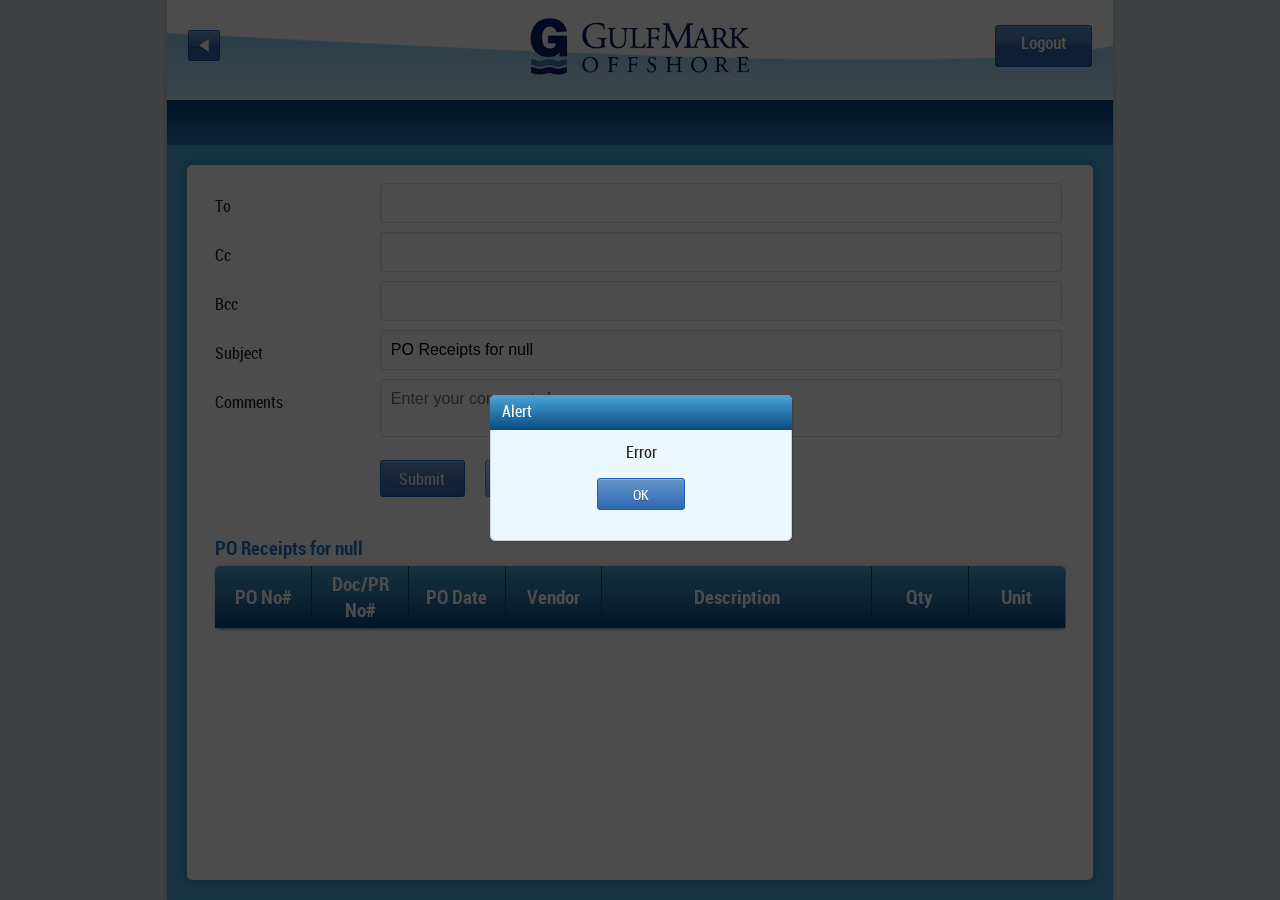
<file: target/GoodsReceipt-1.0/emailcompose.html>
<!DOCTYPE html>
<html lang="en">
    <head>
        <meta charset="UTF-8" />
      
		<meta http-equiv="Content-Type" content="text/html; charset=UTF-8">
	<!--	<meta http-equiv="X-UA-Compatible" content="IE=9,chrome=1"> -->
        <meta http-equiv="X-UA-Compatible" content="IE=9;chrome=1" />
        <meta name="apple-mobile-web-app-capable" content="yes">
        <meta name="apple-mobile-web-app-status-bar-style" content="black">
         <meta name="viewport" content="width=device-width,initial-scale=1,maximum-scale=1,user-scalable=no">
        <meta name="HandheldFriendly" content="true">
        
	
	<meta http-equiv="X-UA-Compatible" content="IE=edge;chrome=1" />
<!--[if lt IE 9]>
	<script src="//code.jquery.com/jquery-1.10.2.js"></script>
<![endif]-->
<!--[if gte IE 9]><!-->
	<script src="//code.jquery.com/jquery-2.0.3.js"></script>
<!--<![endif]-->


         <title>GR PO Confirmation</title>

    <!--        [if IE]
            <link href="stylesheets/ie.css" media="screen, projection" rel="stylesheet" type="text/css" />
        [endif]-->
       
            <link rel="shortcut icon" href="images/favicon.ico" />
        <link rel="icon" type="image/png" href="images/favicon.png" />
  
    <script type="text/javascript" charset="utf-8" src="js/frameworks/jquery-2.0.3.js"></script>
<script type="text/javascript" charset="utf-8" src="js/frameworks/datajs-1.1.1.js"></script>
<script type="text/javascript" charset="utf-8" src="js/frameworks/jquery-1.9.1.js"></script>
<script type="text/javascript" charset="utf-8" src="js/frameworks/jquery-ui-1.10.3.custom.js"></script>
<script type="text/javascript" charset="utf-8" src="js/frameworks/json2.js"></script>
<link href="stylesheets/jquery-ui-1.10.3.custom.css" rel="stylesheet" type="text/css" />
<script type="text/javascript" charset="utf-8" src="js/gulfmark/Controller.js?version=1.0.0.2"></script>
    </head>
   <body onbeforeunload="document.getElementById('section-loaderEmail').style.display = '';">
        <div class="section-loader"></div>
       <img src="images/section-loader.gif" id="section-loaderEmail"/>
        <div class="mainContainer">
            <div class="wrapperClass">
                <section class="wrapper">
                    <link href="stylesheets/invoice-home.css" media="screen, projection" rel="stylesheet" type="text/css" />
                    <link href="stylesheets/print.css" media="print" rel="stylesheet" type="text/css" />
                    <link href="stylesheets/screenC.css" media="screen, projection" rel="stylesheet" type="text/css" />
                    <link href="stylesheets/fonts.css" media="screen, projection" rel="stylesheet" type="text/css" />
                    <link href="stylesheets/invoice-details.css" media="screen, projection" rel="stylesheet" type="text/css" />
                    <link href="stylesheets/model.css" media="screen, projection" rel="stylesheet" type="text/css" />
                    <link href="stylesheets/print.css" media="print" rel="stylesheet" type="text/css" />
                    <link href="stylesheets/invoice-details.css" media="screen, projection" rel="stylesheet" type="text/css" />
                    <header class="main-header clearfix">
                      <a id="back" onclick="location.href='GRPOConfirm.html'" class="back-btn">Back</a>
                       <h1 class="logo"><a href="https://nwdev.gulfmark.com:8080/ContainerApplication-1.0/index.html#appstore">Gulf Mark Offshore</a></h1>
                    <a id="logOutpoconfirm" href='javascript:createAlertMessage("Logout","Are you sure you want to Logout?","logOutpoconfirm","confirm","e")' class="logut-btn">Logout</a>
                     </header>
                    <div id="e-companyInfo" class="info-bar">
                    </div><!-- .info-bar -->
                    <section class="content-area">
                        <div class="content-container clearfix" style="overflow: auto">
                            <div class="scrollable-area" style="height: initial;">
                                <ul class="compose-form clearfix">
                                    <li>
                                        <label for="">To</label>
                                        <div class="form-element"><input id="to" type="email" /></div>
                                    </li>
                                    <li>
                                        <label for="">Cc</label>
                                        <div class="form-element"><input id="cc" type="email" /></div>
                                    </li>
                                    <li>
                                        <label for="">Bcc</label>
                                        <div class="form-element"><input id="bcc" type="email" /></div>
                                    </li>
                                    <li>
                                        <label for="">Subject</label>
                                        <div class="form-element"><input id="subject" type="text"/>
                                        </div>
                                        
                                    </li>
                                    <li>
                                        <label for="">Comments</label>
                                        <div class="form-element"><textarea id="mailComments" name="Name" rows="2" cols="40" placeholder="Enter your comments here" ></textarea></div>
                                    </li>
                                    <li> 
                                  <!--      <div class="form-element attachemnt-checkbox">
                                            <input type="checkbox" tabindex="3" id="attachment"  class="regular-checkbox" />
                                            <label id="attachLabel" for="attachment">
                                                <a id="e-attachment" href="#"></a>
                                            </label>
                                        </div> -->
                                    </li>
                                    <li> 
                                        <div class="form-element">
                                            <input id="send1" type="submit"  onclick="sendemail()" class="submit-btn" value="Submit" />
                                            <input id="cancel" type="submit" onclick="cancelemail()"class="cancel-btn" value="Cancel" />
                                        </div>
                                    </li>
                                </ul>

                                <h3 id="e-tableHeader" class="table-header"></h3>
                          <!--      <table class="invoice-table">
                                    <tr>
                                        <th>PO No#</th>
                                        <td class="seperator">:</td>
                                        <td id="e-PoNo"></td>
                                    </tr>
                                    <tr>
                                        <th>Doc/PR No#</th>
                                        <td class="seperator">:</td>
                                        <td id="e-DocNo"></td>
                                    </tr>
                                    <tr>
                                        <th>PO Date</th>
                                        <td class="seperator">:</td>
                                        <td id="e-Date"></td>
                                    </tr>
                                    <tr>
                                        <th>Vendor</th>
                                        <td class="seperator">:</td>
                                        <td id="e-vendor"></td>
                                    </tr>
                                    <tr>
                                        <th>Description</th>
                                        <td class="seperator">:</td>
                                        <td id="e-Description"></td>
                                    </tr>
                                    <tr>
                                        <th>QTY</th>
                                        <td class="seperator">:</td>
                                        <td id="e-QTY"></td>
                                    </tr>
                                    <tr>
                                        <th>Unit</th>
                                        <td class="seperator">:</td>
                                        <td id="e-Unit"></td>
                                    </tr>
                                </table> -->
                                <h3 class="table-title" id="heading3">PO Conformation(s)</h3>
                               <table class="main-grid-view">
                                    <thead class="main-grid-view th">
                                        <tr>
                                              <th id="cPonumber">PO No#</th>
                                            <th id="cdocprnumber">Doc/PR No#</th>
                                            <th id="cpodate">PO Date</th>
                                            <th id="cvendor">Vendor</th>
                                            <th id="cdescription"style="width:30%">Description</th>
                                            <th id="cQty">Qty</th>
                                            <th id="cUnit">Unit</th>
                                        </tr>
                                    </thead>
                                    <tbody id="tblPOConfirm">
                                    </tbody>
                                </table>
                                <div class="section-loader"></div>
                                <img src="images/section-loader.gif" style="display: none;"/>
                            </div>
                        </div>
                    </section><!-- .content-area -->
                    <div class="model-screen">
                        <div class="model-container">
                            <header><span id="header">Logout</span></header>
                            <div class="model-body clearfix">
                                <h5 id="alertMessage">Are you sure you want to logout?</h5>
                                <input id="ok" type="submit" class="submit-btn" value="OK" />
                                <input id="cancelAlert" type="submit" class="cancel-btn" value="Cancel" />
                            </div>
                        </div>
                    </div><!-- .model-screen -->
                </section><!-- .wraapper -->       
                <!-- <div class="page-overlay"><span>Please <a href="#">Login</a> to view</span></div> -->
            </div></div>
    </body>
      <script>
       var vslname1 = localStorage.getItem("ddvesseldesc");
       $('#heading3').html("PO Receipts for "+vslname1);
       $('#subject').val( "PO Receipts for "+vslname1);
        </script>
</html>
</file>
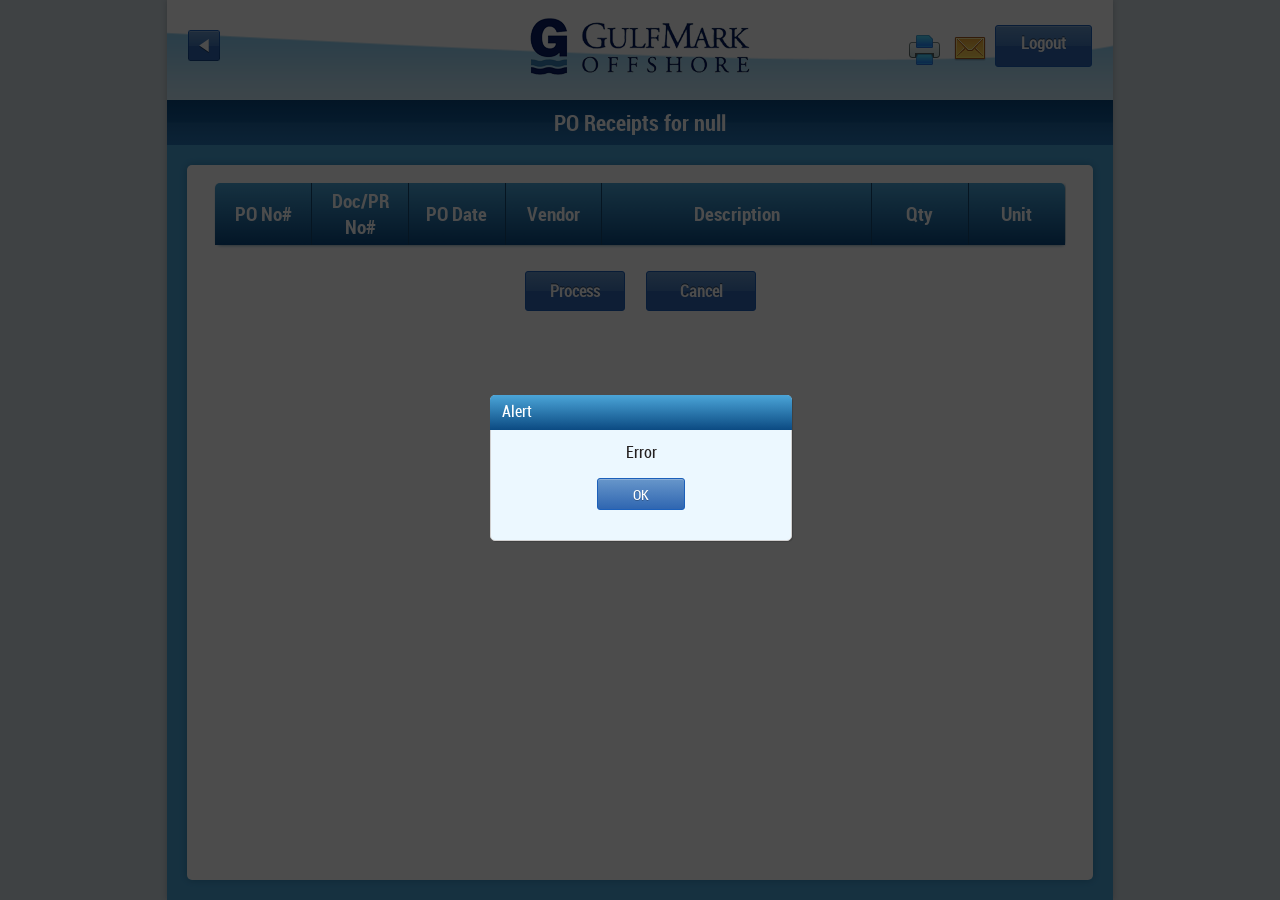
<file: target/GoodsReceipt-1.0/GRPOConfirm.html>
<!--  this is the second screen in the application that shows the process button-->
<!DOCTYPE html>
<html lang="en">
    <head>
        <meta charset="UTF-8" />
	<meta http-equiv="Content-Type" content="text/html; charset=UTF-8">
        <meta http-equiv="X-UA-Compatible" content="IE=edge;chrome=1" />
        <meta name="apple-mobile-web-app-capable" content="yes">
        <meta name="apple-mobile-web-app-status-bar-style" content="black">
	<meta http-equiv="X-UA-Compatible" content="IE=9;chrome=1" />
        <meta name="viewport" content="width=device-width,initial-scale=1,maximum-scale=1,user-scalable=no">
        <meta name="HandheldFriendly" content="true">
<!--[if lt IE 9]>
	<script src="//code.jquery.com/jquery-1.10.2.js"></script>
<![endif]-->
<!--[if gte IE 9]><!-->
	<script src="//code.jquery.com/jquery-2.0.3.js"></script>
<!--<![endif]-->
           <title>GR PO Confirmation</title>
<!--        [if IE]
            <link href="stylesheets/ie.css" media="screen, projection" rel="stylesheet" type="text/css" />
        [endif]-->
                 <link rel="shortcut icon" href="images/favicon.ico" />
        <link rel="icon" type="image/png" href="images/favicon.png" />
  
        <script type="text/javascript" charset="utf-8" src="js/frameworks/jquery-2.0.3.js"></script>
        <script type="text/javascript" charset="utf-8" src="js/frameworks/datajs-1.1.1.js"></script>
        <script type="text/javascript" charset="utf-8" src="js/frameworks/jquery-1.9.1.js"></script>
        <script type="text/javascript" charset="utf-8" src="js/frameworks/jquery-ui-1.10.3.custom.js"></script>
        <link href="stylesheets/jquery-ui-1.10.3.custom.css" rel="stylesheet" type="text/css" />
        <script type="text/javascript" charset="utf-8" src="js/gulfmark/Controller.js?version=1.0.0.2"></script>
        <script type="text/javascript" charset="utf-8" src="js/frameworks/json2.js"></script>
        
      
    </head>


    <body onbeforeunload="document.getElementById('section-loaderconf').style.display = '';">
        <div class="section-loader"></div>
       <img src="images/section-loader.gif" id="section-loaderconf"/>
       
            <div class="mainContainer">
            <div class="wrapperClass">
                <section id="detailsWrapper" class="wrapper">
                    <link href="stylesheets/invoice-details.css" media="screen, projection" rel="stylesheet" type="text/css" />
                    <link href="stylesheets/invoice-home.css" media="screen, projection" rel="stylesheet" type="text/css" />
                    <link href="stylesheets/print.css" media="print" rel="stylesheet" type="text/css" />
                    <link href="stylesheets/screenC.css" media="screen, projection" rel="stylesheet" type="text/css" />
                    <link href="stylesheets/fonts.css" media="screen, projection" rel="stylesheet" type="text/css" />
                    <link href="stylesheets/ie.css" media="screen, projection" rel="stylesheet" type="text/css" />
                    <link href="stylesheets/invoice-details.css" media="screen, projection" rel="stylesheet" type="text/css" />
                    <link href="stylesheets/model.css" media="screen, projection" rel="stylesheet" type="text/css" />
                    <link href="stylesheets/print.css" media="print" rel="stylesheet" type="text/css" />
                    <header class="main-header clearfix">
                        <a id="back" onclick="location.href='GROpenPO.html'" class="back-btn">Back</a>
                        <h1 class="logo">Gulf Mark Offshore</h1>
                        <div id="print-share" class="print-share">
                             <div class="btns-container">
                                <a id="print" href="javascript:poconfirmprint()"  class="print-btn">Print</a>
                                        <!--     <a id="mail" href="#email" class="mail-btn">Mail</a> --> 
                                 <a id="mail" onclick="location.href='emailcompose.html'" class="mail-btn" style="cursor:pointer">Mail</a>
                            </div>
                        </div>
                      <a id="logOutpoconfirm" href='javascript:createAlertMessage("Logout","Are you sure you want to Logout?","logOutpoconfirm","confirm","e")' class="logut-btn">Logout</a>
                    </header>
                    <div id="heading2" class="info-bar" style="text-align: center;"></div><!-- .info-bar -->
                    <section class="content-area">
                        <div id="printHead" class="printHead"></div>
                             <div class="content-container clearfix" style="overflow: auto">
                            <div class="scrollable-area" id="maindivconf" style="height: initial;">
                                <div class="invoice-container clearfix">
                                </div>
                                <table class="main-grid-view" style="width:100%">
                                    <thead>
                                        <tr>
                                             <th id="cPonumber">PO No#</th>
                                            <th id="cdocprnumber">Doc/PR No#</th>
                                            <th id="cpodate">PO Date</th>
                                            <th id="cvendor">Vendor</th>
                                            <th id="cdescription"style="width:30%">Description</th>
                                            <th id="cQty">Qty</th>
                                            <th id="cUnit">Unit</th>
                                        </tr>
                                    </thead>
                                    <tbody id="tblPOConfirm">
                                    </tbody>
                                </table>
                                <div class="poconfirmbuttondiv" style="text-align:center;padding-top: 1%;">
                                    <div id="preloader"><img src="images/section-loader.gif"/></div>
                                    <button id="btnprocess" class="btnreceived" onclick="getTokenandProcessPO()" style="cursor:pointer;margin-right: 2%;background-color: #2f66b1;color: #fff;border: solid 1px #1c60ba;border-radius: 3px;font-size: 1.025em;font-weight: bold;background-image: -webkit-linear-gradient(bottom, #2f66b1 50%,#4378ba 50%,#6796ca);text-shadow: 0 -1px rgba(0,0,0,0.5);text-align: center;">Process</button>
                                    <button id="btncancel" class="btnreset" onclick="poconfirmcancel()" style="cursor:pointer;background-color: #2f66b1;color: #fff;border: solid 1px #1c60ba;border-radius: 3px;font-size: 1.025em;font-weight: bold;background-image: -webkit-linear-gradient(bottom, #2f66b1 50%,#4378ba 50%,#6796ca);text-shadow: 0 -1px rgba(0,0,0,0.5);text-align: center;">Cancel</button>
                                </div>
                                <div style="clear: both; display: block;"></div>
                           </div>
                          </div>
                       
                    </section><!-- .content-area -->
                    <div class="model-screen">
                        <div class="model-container">
                            <header><span id="header">Logout</span></header>
                            <div class="model-body clearfix">
                                <h5 id="alertMessage">Are you sure you want to logout?</h5>
                                <input id="ok" type="submit" class="submit-btn" value="OK" />
                                <input id="cancelAlert" type="submit" class="cancel-btn" value="Cancel" />
                            </div>
                        </div>
                    </div><!-- .model-screen -->
                </section><!-- .wraapper -->
                <!--<div class="page-overlay"><span>Please <a href="#">Login</a> to view</span></div>-->
            </div></div>
    </body>
      <script>
       var vslname1 = localStorage.getItem("ddvesseldesc");
       $('#heading2').html("PO Receipts for "+vslname1);
        </script>
</html>
</file>
<file: target/GoodsReceipt-1.0/stylesheets/ie.css>
.view-button {
	background-image: url('[data-uri]');
	background-size: 100%;
	background-image: -webkit-gradient(linear, 50% 100%, 50% 0%, color-stop(0%, #013552), color-stop(100%, #236aa7));
	background-image: -webkit-linear-gradient(bottom, #013552, #236aa7);
	background-image: -moz-linear-gradient(bottom, #013552, #236aa7);
	background-image: -o-linear-gradient(bottom, #013552, #236aa7);
	background-image: linear-gradient(bottom, #013552, #236aa7);
	background-image: -ms-linear-gradient(bottom, #013552, #236aa7)
}
.info-bar {
	background-image: url('[data-uri]');
	background-size: 100%;
	background-image: -webkit-gradient(linear, 50% 100%, 50% 0%, color-stop(0%, #2775b5), color-stop(49%, #20649e), color-stop(51%, #145a95), color-stop(100%, #09477d));
	background-image: -webkit-linear-gradient(bottom, #2775b5, #20649e 49%, #145a95 51%, #09477d);
	background-image: -moz-linear-gradient(bottom, #2775b5, #20649e 49%, #145a95 51%, #09477d);
	background-image: -o-linear-gradient(bottom, #2775b5, #20649e 49%, #145a95 51%, #09477d);
	background-image: linear-gradient(bottom, #2775b5, #20649e 49%, #145a95 51%, #09477d);
	background-image: -ms-linear-gradient(bottom, #2775b5, #20649e 49%, #145a95 51%, #09477d)
}
.main-grid-view th {
	background-image: url('[data-uri]');
	background-size: 100% !important;
	background-image: -webkit-gradient(linear, 50% 100%, 50% 0%, color-stop(0%, #0b4a82), color-stop(100%, #4ba5d8));
	background-image: -webkit-linear-gradient(bottom, #0b4a82, #4ba5d8);
	background-image: -moz-linear-gradient(bottom, #0b4a82, #4ba5d8);
	background-image: -o-linear-gradient(bottom, #0b4a82, #4ba5d8);
	background-image: linear-gradient(bottom, #0b4a82, #4ba5d8);
	background-image: -ms-linear-gradient(bottom, #0b4a82, #4ba5d8);
        
}
.approve-btn {
	background-image: url('[data-uri]');
	background-size: 100%;
	background-image: -webkit-gradient(linear, 50% 100%, 50% 0%, color-stop(0%, rgba(0,0,0,0.28)), color-stop(100%, rgba(255,255,255,0)));
	background-image: -webkit-linear-gradient(bottom, rgba(0,0,0,0.28), rgba(255,255,255,0));
	background-image: -moz-linear-gradient(bottom, rgba(0,0,0,0.28), rgba(255,255,255,0));
	background-image: -o-linear-gradient(bottom, rgba(0,0,0,0.28), rgba(255,255,255,0));
	background-image: linear-gradient(bottom, rgba(0,0,0,0.28), rgba(255,255,255,0));
	background-image: -ms-linear-gradient(bottom, rgba(0,0,0,0.28), rgba(255,255,255,0))
}
.reject-btn {
	background-image: url('[data-uri]');
	background-size: 100%;
	background-image: -webkit-gradient(linear, 50% 100%, 50% 0%, color-stop(0%, rgba(0,0,0,0.28)), color-stop(100%, rgba(255,255,255,0)));
	background-image: -webkit-linear-gradient(bottom, rgba(0,0,0,0.28), rgba(255,255,255,0));
	background-image: -moz-linear-gradient(bottom, rgba(0,0,0,0.28), rgba(255,255,255,0));
	background-image: -o-linear-gradient(bottom, rgba(0,0,0,0.28), rgba(255,255,255,0));
	background-image: linear-gradient(bottom, rgba(0,0,0,0.28), rgba(255,255,255,0));
	background-image: -ms-linear-gradient(bottom, rgba(0,0,0,0.28), rgba(255,255,255,0))
}
.tab-view a {
	background-image: url('[data-uri]');
	background-size: 100%;
	background-image: -webkit-gradient(linear, 50% 100%, 50% 0%, color-stop(0%, #79b8dc), color-stop(100%, #bbe6fe));
	background-image: -webkit-linear-gradient(bottom, #79b8dc, #bbe6fe);
	background-image: -moz-linear-gradient(bottom, #79b8dc, #bbe6fe);
	background-image: -o-linear-gradient(bottom, #79b8dc, #bbe6fe);
	background-image: linear-gradient(bottom, #79b8dc, #bbe6fe);
	background-image: -ms-linear-gradient(bottom, #79b8dc, #bbe6fe)
}
.tab-view .active a {
	background-image: url('[data-uri]');
	background-size: 100%;
	background-image: -webkit-gradient(linear, 50% 100%, 50% 0%, color-stop(0%, #0d508a), color-stop(100%, #256eac));
	background-image: -webkit-linear-gradient(bottom, #0d508a, #256eac);
	background-image: -moz-linear-gradient(bottom, #0d508a, #256eac);
	background-image: -o-linear-gradient(bottom, #0d508a, #256eac);
	background-image: linear-gradient(bottom, #0d508a, #256eac);
	background-image: -ms-linear-gradient(bottom, #0d508a, #256eac)
}
.login-btn {
	background-image: url('[data-uri]');
	background-size: 100%;
	background-image: -webkit-gradient(linear, 50% 100%, 50% 0%, color-stop(50%, #2f66b1), color-stop(50%, #4378ba), color-stop(100%, #6796ca));
	background-image: -webkit-linear-gradient(bottom, #2f66b1 50%, #4378ba 50%, #6796ca);
	background-image: -moz-linear-gradient(bottom, #2f66b1 50%, #4378ba 50%, #6796ca);
	background-image: -o-linear-gradient(bottom, #2f66b1 50%, #4378ba 50%, #6796ca);
	background-image: linear-gradient(bottom, #2f66b1 50%, #4378ba 50%, #6796ca);
	background-image: -ms-linear-gradient(bottom, #2f66b1 50%, #4378ba 50%, #6796ca)
}
.appstore-btn, .logut-btn, .btnreceived, .btnreset {
	background-image: url('[data-uri]');
	background-size: 100%;
	background-image: -webkit-gradient(linear, 50% 100%, 50% 0%, color-stop(50%, #2f66b1), color-stop(50%, #4378ba), color-stop(100%, #6796ca));
	background-image: -webkit-linear-gradient(bottom, #2f66b1 50%, #4378ba 50%, #6796ca);
	background-image: -moz-linear-gradient(bottom, #2f66b1 50%, #4378ba 50%, #6796ca);
	background-image: -o-linear-gradient(bottom, #2f66b1 50%, #4378ba 50%, #6796ca);
	background-image: linear-gradient(bottom, #2f66b1 50%, #4378ba 50%, #6796ca);
	background-image: -ms-linear-gradient(bottom, #2f66b1 50%, #4378ba 50%, #6796ca);
        font-family: "robotocondensed", Arial, Helvetica;
}
.model-container header {
	background-color: #0b4a82;
	background-image: url('[data-uri]');
	background-size: 100%;
	background-image: -webkit-gradient(linear, 50% 100%, 50% 0%, color-stop(0%, #0b4a82), color-stop(100%, #4ba5d8));
	background-image: -webkit-linear-gradient(bottom, #0b4a82, #4ba5d8);
	background-image: -moz-linear-gradient(bottom, #0b4a82, #4ba5d8);
	background-image: -o-linear-gradient(bottom, #0b4a82, #4ba5d8);
	background-image: linear-gradient(bottom, #0b4a82, #4ba5d8);
	background-image: -ms-linear-gradient(bottom, #0b4a82, #4ba5d8) !important
}
ul.tab-view {
	width: 85.51724137931035%;
	height: 58px
}
ul.tab-view li {
	height: 58px
}
ul.tab-view a {
	padding: 16px 0
}

select::-ms-expand {
    display: none;
}
</file>
<file: target/GoodsReceipt-1.0/stylesheets/invoice-home.css>
.tab-view{margin:12px auto 30px;visibility:visible !important}.tab-view li{text-align:center;width:33.33%;float:left}.tab-view li:first-child a{border-left:1px solid #6797b9;-webkit-border-radius:4px 0 0 4px;-moz-border-radius:4px 0 0 4px;-ms-border-radius:4px 0 0 4px;-o-border-radius:4px 0 0 4px;border-radius:4px 0 0 4px}.tab-view li:last-child a{-webkit-border-radius:0 4px 4px 0;-moz-border-radius:0 4px 4px 0;-ms-border-radius:0 4px 4px 0;-o-border-radius:0 4px 4px 0;border-radius:0 4px 4px 0}.tab-view li.active a{background-color:#0d508a;background-image:-webkit-gradient(linear, 50% 100%, 50% 0%, color-stop(0%, #0d508a), color-stop(100%, #256eac));background-image:-webkit-linear-gradient(bottom, #0d508a,#256eac);background-image:-moz-linear-gradient(bottom, #0d508a,#256eac);background-image:-o-linear-gradient(bottom, #0d508a,#256eac);background-image:linear-gradient(bottom, #0d508a,#256eac);background-image:-ms-linear-gradient(bottom, #0d508a, #256eac);border:solid 1px #0a3d7b;color:#fff;text-shadow:1px 1px rgba(0,0,0,0.53)}.tab-view a{height:24px;display:block;color:#235480;font:1.125em "robotobold_condensed",Arial,Helvetica;text-decoration:none;background-color:#79b8dc;background-image:-webkit-gradient(linear, 50% 100%, 50% 0%, color-stop(0%, #79b8dc), color-stop(100%, #bbe6fe));background-image:-webkit-linear-gradient(bottom, #79b8dc,#bbe6fe);background-image:-moz-linear-gradient(bottom, #79b8dc,#bbe6fe);background-image:-o-linear-gradient(bottom, #79b8dc,#bbe6fe);background-image:linear-gradient(bottom, #79b8dc,#bbe6fe);background-image:-ms-linear-gradient(bottom, #79b8dc, #bbe6fe);-webkit-box-shadow:inset 0 0 0 1px rgba(255,255,255,0.22);-moz-box-shadow:inset 0 0 0 1px rgba(255,255,255,0.22);box-shadow:inset 0 0 0 1px rgba(255,255,255,0.22);border-style:solid;border-color:#6797b9;border-width:1px 1px 1px 0;text-shadow:1px 1px rgba(255,255,255,0.53)}.icon-arrow-down{width:11px;height:8px;background:url(../images/arrow.png) no-repeat 0 0;float:right;margin-top:7px;cursor:pointer}.icon-arrow-down.active{background-position:0 -8px}.icon-arrow-down.active-down{background-position:0 -16px}.page-overlay{background:#d2dde3;position:fixed;left:0;top:0;right:0;bottom:0}.page-overlay a{color:#4ba5d8}.page-overlay span{position:absolute;left:50%;top:50%;width:160px;height:30px;margin:-15px 0 0 -80px}@media (max-width: 480px){.tab-view{width:70%;margin:0 auto 19px;height:35px}.tab-view li{height:auto}.tab-view a{padding:4px 0}}@media (min-width: 481px){ul.tab-view{width:85.51724137931035%;height:58px}ul.tab-view li{height:49px}ul.tab-view a{padding:16px 0}}
</file>
<file: target/GoodsReceipt-1.0/stylesheets/print.css>
*{font-family:Arial, Helvetica, sans-serif !important;color: #000 !important;}.printHead{display:block;font-weight:bold;text-align:center;letter-spacing:1px;font-size:18px;margin-bottom:10px;color:#000}.poconfirmbuttondiv{display:none !important}.invoice-actions,.view-button{display:none !important}.main-grid-view{width:100%;border-collapse:collapse}.main-grid-view table,.main-grid-view td,.main-grid-view th{border:1px solid #000;border-collapse:collapse;padding:3px;text-align:center;}th{text-align:left;padding:3px;color:#000}.content-area{font-family:arial;font-size:0.9em}.model-screen,.main-header{display:none !important}.content-container,.scrollable-area{height:auto !important;overflow-y: hidden !important;}#approve,#reject,#poconfirmhead{display:none !important}.invoice-table{width:100%;margin-top:40px;display:block}.invoice-container{width:100%;display:block}.invoice-table th{width:40%}.invoice-table th,.invoice-table td{color:#000;font-family:Arial !important}body{display:block !important;color: #000 !important;}@page{margin-left: 0.5cm;margin-right: 0.5cm;margin-bottom: 1cm;margin-top: 1cm;} thead {display: table-header-group;}.invoice-table tr th,.invoice-table tr td{page-break-inside: avoid;}*{position: relative}.main-grid-view td[id^="amount-"]{text-align:right}
</file>
<file: target/GoodsReceipt-1.0/stylesheets/screenC.css>
.sprites-sprite, .sprites-close, .sprites-mail, .sprites-print, .sprites-share, .print-btn, .mail-btn, .switch-btn, .model-container .close-icon {
	background: url('../images/sprites-sd5ab0f708a.png') no-repeat
}
.sprites-close {
	background-position: 0 -80px
}
.sprites-mail {
	background-position: 0 -23px
}
.sprites-print {
	background-position: 0 -50px
}
.sprites-share {
	background-position: 0 0
}

.section-loader {
    background:url("../images/section-loader.gif") no-repeat 50% 50% rgba(250,250,250,0.6);
    width:100%;
    position:absolute;
    left:0;
    top:0;
    right:0;
    bottom:0;
    display:none;
    -webkit-border-radius:5px;
    -moz-border-radius:5px;
    -ms-border-radius:5px;
    -o-border-radius:5px;
    border-radius:5px;
    z-index:999;
}
#section-loader {
         background: url(images/section-loader.gif) no-repeat 50%;
         position: fixed;
         z-index: 1000;
         left: 50%;
         top: 50%;
         margin: -25px 0 0 -25px;
}
#section-loaderconf {
         background: url(images/section-loader.gif) no-repeat 50%;
         position: fixed;
         z-index: 1000;
         left: 50%;
         top: 50%;
         margin: -25px 0 0 -25px;
}
#section-loaderEmail {
         background: url(images/section-loader.gif) no-repeat 50%;
         position: fixed;
         z-index: 1000;
         left: 50%;
         top: 50%;
         margin: -25px 0 0 -25px;
}
html, body, div, span, applet, object, iframe, h1, h2, h3, h4, h5, h6, p, blockquote, pre, a, abbr, acronym, address, big, cite, code, del, dfn, em, img, ins, kbd, q, s, samp, small, strike, strong, sub, sup, tt, var, b, u, i, center, dl, dt, dd, ol, ul, li, fieldset, form, label, legend, table, caption, tbody, tfoot, thead, tr, th, td, article, aside, canvas, details, embed, figure, figcaption, footer, header, hgroup, menu, nav, output, ruby, section, summary, time, mark, audio, video {
	margin: 0;
	padding: 0;
	border: 0;
	font: inherit;
	font-size: 100%;
	vertical-align: baseline
}
html {
	line-height: 1
}
ol, ul {
	list-style: none
}
table {
	border-collapse: collapse;
	border-spacing: 0
}
caption, th, td {
	text-align: left;
	font-weight: normal;
	vertical-align: middle
}
q, blockquote {
	quotes: none
}
q:before, q:after, blockquote:before, blockquote:after {
	content: "";
	content: none
}
a img {
	border: none
}
article, aside, details, figcaption, figure, footer, header, hgroup, menu, nav, section, summary {
	display: block
}
* {
	-webkit-tap-highlight-color: rgba(255,255,255,0)
}
body {
	display: block !important
}
*:not(input):not(textarea) {
	-webkit-touch-callout: none;
	-webkit-user-select: none
}
input, input:focus {
	-webkit-transform: translate3d(0, 0, 0)
}
.clearfix:after {
	visibility: hidden;
	display: block;
	font-size: 0;
	content: " ";
	clear: both;
	height: 0
}
.clearfix {
	display: inline-block
}
* html .clearfix {
	height: 1%
}
.clearfix {
	display: block
}
html, body {
	height: 100%;
	font-family: Arial, Helvetica, sans-serif
}
html body {
	font: 16px "robotocondensed", Arial, Helvetica;
	background: #d2dde3;
	color: #242020
}
h3 {
	font: 0.875em "robotobold_condensed", Arial, Helvetica;
	color: #267ac3;
	margin: 0.6em 0
}
.wrapper {
	width: 100%;
	max-width: 946px;
	min-width: 320px;
	margin: 0 auto;
	background: #4ba5d8;
	-webkit-box-shadow: 0 0 6px rgba(0,0,0,0.2);
	-moz-box-shadow: 0 0 6px rgba(0,0,0,0.2);
	box-shadow: 0 0 6px rgba(0,0,0,0.2);
	height: 100%
}

#trChildHeader th {
	background-color: #3D85AF;
	background-image: -webkit-gradient(linear, 50% 100%, 50% 0%, color-stop(0%, #4ba5d8), color-stop(100%, #4494C2));
	background-image: none;
	background-image: -webkit-linear-gradient(bottom, #6FB7E0, #64A5CA);
        border-collapse: collapse;
        background-image: -moz-linear-gradient(bottom, #0b4a82, #4ba5d8);
	background-image: -o-linear-gradient(bottom, #0b4a82, #4ba5d8);
	background-image: linear-gradient(bottom, #0b4a82, #4ba5d8);
	background-image: -ms-linear-gradient(bottom, #0b4a82, #4ba5d8);
	text-align: center;
	color: #fff;
	font: 1.188em "robotobold_condensed", Arial, Helvetica;
	height: 30px;
	border-left: 1px solid #5f91b8;
	border-right: 1px solid #16496f;
	word-wrap: break-word;
        border-spacing: 0;
}

 #trChildHeader th:first-child {
	border-left: 0;
	-webkit-border-radius: 5px 0 0 0;
	-moz-border-radius: 5px 0 0 0;
	-ms-border-radius: 5px 0 0 0;
	-o-border-radius: 5px 0 0 0;
	border-radius: 5px 0 0 0
}
#trChildHeader th:last-child {
	border-right: 0;
	-webkit-border-radius: 0 5px 0 0;
	-moz-border-radius: 0 5px 0 0;
	-ms-border-radius: 0 5px 0 0;
	-o-border-radius: 0 5px 0 0;
	border-radius: 0 5px 0 0
}

#trChildHeader th:only-child{
    -moz-border-radius: 5px 5px 0 0;
    -webkit-border-radius: 5px 5px 0 0;
    border-radius: 5px 5px 0 0;
}

.main-header {
	background: url("../images/header-bg.png") no-repeat 0 0;
	-webkit-background-size: 100% 100%;
	background-size: 100% 100%;
	position: relative
}
.main-header .logo {
	background: url("../images/logo.png") no-repeat 0 0;
	-webkit-background-size: 100% 100%;
	background-size: 100% 100%;
	margin: 0 auto;
	text-indent: -9999px
}
.main-header .logo a {
	display: block;
	width: inherit;
	height: inherit
}
.scrollHandler .main-header {
	position: fixed;
	top: 0;
	right: 0;
	left: 0;
	z-index: 999
}
.info-bar {
	padding: 5px 18px;
	height: 35px;
	font: 1.375em/35px "robotobold_condensed", Arial, Helvetica;
	color: #fff;
	background-color: #2775b5;
	background-image: -webkit-gradient(linear, 50% 100%, 50% 0%, color-stop(0%, #2775b5), color-stop(49%, #20649e), color-stop(51%, #145a95), color-stop(100%, #09477d));
	background-image: -webkit-linear-gradient(bottom, #2775b5, #20649e 49%, #145a95 51%, #09477d);
	background-image: -moz-linear-gradient(bottom, #2775b5, #20649e 49%, #145a95 51%, #09477d);
	background-image: -o-linear-gradient(bottom, #2775b5, #20649e 49%, #145a95 51%, #09477d);
	background-image: linear-gradient(bottom, #2775b5, #20649e 49%, #145a95 51%, #09477d);
	background-image: -ms-linear-gradient(bottom, #2775b5, #20649e 49%, #145a95 51%, #09477d);
	text-overflow: ellipsis;
	white-space: nowrap;
	overflow: hidden
}
.info-bar span {
	font-family: "robotocondensed", Arial, Helvetica;
	padding-right: 18px
}
.scrollHandler .info-bar {
	position: fixed;
	top: 76px;
	right: 0;
	left: 0;
	z-index: 990
}
.content-area {
	background: #4ba5d8
}
.scrollHandler .content-area {
	padding-top: 127px
}
.content-container {
	background: #fff;
	padding: 18px 3%;
	-webkit-border-radius: 5px;
	-moz-border-radius: 5px;
	-ms-border-radius: 5px;
	-o-border-radius: 5px;
	border-radius: 5px;
	-webkit-box-shadow: 0 0 8px rgba(15,85,125,0.46);
	-moz-box-shadow: 0 0 8px rgba(15,85,125,0.46);
	box-shadow: 0 0 8px rgba(15,85,125,0.46);
	overflow: auto;
	overflow-x: hidden;
	position: relative;
	-webkit-overflow-scrolling: touch
}
.scrollHandler .content-container {
	overflow: inherit;
	height: auto !important
}
.content-container.pdf-safari-fix {
	height: auto !important
}
.android-only .content-container {
	height: auto !important
}
.logut-btn, .back-btn, .appstore-btn {
	display: block;
	position: absolute;
	width: 32px;
	height: 32px
}
.back-btn {
	background: url("../images/back-btn.png") no-repeat 0 0;
	-webkit-background-size: 100% 200%;
	background-size: 100% 200%;
	width: 32px;
	height: 32px;
	text-indent: -9999px
}
.back-btn:hover, .back-btn:active {
	background-position: 0 100%
}
.print-btn, .mail-btn {
	margin: 0 6px;
	text-indent: -9999px
}
.print-btn {
	width: 31px;
	height: 30px;
	float: left;
	background-position:0 -50px
}
.mail-btn {
	width: 34px;
	height: 27px;
	background-position: 0 -23px;
	float: right
}
.switch-btn {
	width: 23px;
	height: 23px;
	background-position: 0 0
}
.main-grid-view {
	width: 99.9%;
	-webkit-box-shadow: 1px 1px 3px rgba(15,85,125,0.46);
	-moz-box-shadow: 1px 1px 3px rgba(15,85,125,0.46);
	box-shadow: 1px 1px 3px rgba(15,85,125,0.46);
	-webkit-border-radius: 5px;
	-moz-border-radius: 5px;
	-ms-border-radius: 5px;
	-o-border-radius: 5px;
	border-radius: 5px;
	background: #fff;
	margin-bottom: 17px;
	max-width: 99.9%;
	table-layout: fixed
}
.main-grid-view th {
	padding: 5px 18px;
	background-color: #0b4a82;
	background-image: -webkit-gradient(linear, 50% 100%, 50% 0%, color-stop(0%, #0b4a82), color-stop(100%, #4ba5d8));
	background-image: -webkit-linear-gradient(bottom, #0b4a82, #4ba5d8);
	background-image: -moz-linear-gradient(bottom, #0b4a82, #4ba5d8);
	background-image: -o-linear-gradient(bottom, #0b4a82, #4ba5d8);
	background-image: linear-gradient(bottom, #0b4a82, #4ba5d8);
	background-image: -ms-linear-gradient(bottom, #0b4a82, #4ba5d8);
	text-align: center;
	color: #fff;
	font: 1.188em "robotobold_condensed", Arial, Helvetica;
	height: 30px;
	border-left: 1px solid #5f91b8;
	border-right: 1px solid #16496f;
	word-wrap: break-word
}
.main-grid-view th:first-child {
	border-left: 0;
	-webkit-border-radius: 5px 0 0 0;
	-moz-border-radius: 5px 0 0 0;
	-ms-border-radius: 5px 0 0 0;
	-o-border-radius: 5px 0 0 0;
	border-radius: 5px 0 0 0
}
.main-grid-view th:last-child {
	border-right: 0;
	-webkit-border-radius: 0 5px 0 0;
	-moz-border-radius: 0 5px 0 0;
	-ms-border-radius: 0 5px 0 0;
	-o-border-radius: 0 5px 0 0;
	border-radius: 0 5px 0 0
}
.main-grid-view tbody tr:nth-child(odd) td {
	background: #ecf8ff
}
.main-grid-view tbody tr:last-child td {
	border-bottom: 1px solid #d0cfcf
}
.main-grid-view tbody tr:last-child td:first-child {
	-webkit-border-radius: 0 0 0 5px;
	-moz-border-radius: 0 0 0 5px;
	-ms-border-radius: 0 0 0 5px;
	-o-border-radius: 0 0 0 5px;
	border-radius: 0 0 0 5px
}
.main-grid-view tbody tr:last-child td:last-child {
	-webkit-border-radius: 0 0 5px 0;
	-moz-border-radius: 0 0 5px 0;
	-ms-border-radius: 0 0 5px 0;
	-o-border-radius: 0 0 5px 0;
	border-radius: 0 0 5px 0
}
.main-grid-view td {
	padding: 5px 18px;
	height: 30px;
	color: #242020;
	border-bottom: 1px solid #c8dced;
	border-right: 1px solid #a8b0b5;
	border-left: 1px solid #f2faff;
	font-size: 0.875em;
	word-wrap: break-word
}
.main-grid-view td:first-child {
	border-left: 1px solid #d0cfcf
}
.main-grid-view td:last-child {
	border-right: 1px solid #d0cfcf
}
.main-grid-view td[id^="amount-"], .main-grid-view td[id^="po-amount-"] {
	text-align: right
}
.section-loader {
	background: url("../images/section-loader.gif") no-repeat 50% 50% rgba(250,250,250,0.6);
	width: 100%;
	position: center;
	display: none;
	-webkit-border-radius: 5px;
	-moz-border-radius: 5px;
	-ms-border-radius: 5px;
	-o-border-radius: 5px;
	border-radius: 5px;
	z-index: 999
}
.submit-btn {
	color: #fff;
	border: solid 1px #1c60ba;
	background-color: #2f66b1;
	background-image: -webkit-gradient(linear, 50% 100%, 50% 0%, color-stop(0%, #2f66b1), color-stop(100%, #6796ca));
	background-image: -webkit-linear-gradient(bottom, #2f66b1, #6796ca);
	background-image: -moz-linear-gradient(bottom, #2f66b1, #6796ca);
	background-image: -o-linear-gradient(bottom, #2f66b1, #6796ca);
	background-image: linear-gradient(bottom, #2f66b1, #6796ca)
}
.cancel-btn {
	background-color: #93baee;
	border: solid 1px #6b93ca;
	background-image: -webkit-gradient(linear, 50% 100%, 50% 0%, color-stop(0%, #7fabe7), color-stop(100%, #bfdcfc));
	background-image: -webkit-linear-gradient(bottom, #7fabe7, #bfdcfc);
	background-image: -moz-linear-gradient(bottom, #7fabe7, #bfdcfc);
	background-image: -o-linear-gradient(bottom, #7fabe7, #bfdcfc);
	background-image: linear-gradient(bottom, #7fabe7, #bfdcfc);
	color: #0d4f88
}
a.cancel-btn {
	display: inline-block;
	text-decoration: none;
	text-align: center;
	padding: 7px;
	-webkit-box-sizing: border-box;
	-moz-box-sizing: border-box;
	box-sizing: border-box
}
.regular-checkbox {
	display: none
}
.regular-checkbox+label {
	position: relative;
	padding-left: 27px;
	height: 23px
}
.regular-checkbox+label:before {
	background-color: #fafafa;
	border: 1px solid #cacece;
	box-shadow: 0 1px 2px rgba(0,0,0,0.05), inset 0px -15px 10px -12px rgba(0,0,0,0.05);
	padding: 2px;
	border-radius: 3px;
	position: absolute;
	content: '';
	width: 15px;
	height: 15px;
	left: 1px;
	top: 1px
}
.regular-checkbox+label:active:before, .regular-checkbox:checked+label:active:before {
	box-shadow: 0 1px 2px rgba(0,0,0,0.05), inset 0px 1px 3px rgba(0,0,0,0.1)
}
.regular-checkbox:checked+label:before {
	background-color: #e9ecee;
	border: 1px solid #adb8c0;
	box-shadow: 0 1px 2px rgba(0,0,0,0.05), inset 0px -15px 10px -12px rgba(0,0,0,0.05), inset 15px 10px -12px rgba(255,255,255,0.1);
	color: #99a1a7
}
.regular-checkbox:checked+label:after {
	content: '';
	position: absolute;
	top: 6px;
	left: 2px;
	width: 17px;
	height: 13px;
	background: url(../images/checkbox-check.png) no-repeat 0 0
}
.checkBoxHandler .regular-checkbox {
	display: inline-block
}
.checkBoxHandler .regular-checkbox+label {
	padding-left: 5px;
	float: none;
	display: inline
}
.checkBoxHandler .regular-checkbox+label:before, .checkBoxHandler .regular-checkbox+label:after {
	display: none
}
.submit-btn, .cancel-btn {
	font-family: "robotocondensed", Arial, Helvetica;
	font-size: 1em;
	text-shadow: 0 1px rgba(0,0,0,0.24);
	width: 85px;
	height: 37px;
	-webkit-border-radius: 3px;
	-moz-border-radius: 3px;
	-ms-border-radius: 3px;
	-o-border-radius: 3px;
	border-radius: 3px;
	-webkit-box-shadow: inset 0 1px rgba(255,255,255,0.24);
	-moz-box-shadow: inset 0 1px rgba(255,255,255,0.24);
	box-shadow: inset 0 1px rgba(255,255,255,0.24);
	cursor: pointer
}
.submit-btn:active, .submit-btn:hover, .cancel-btn:active, .cancel-btn:hover {
	-webkit-box-shadow: inset 0 0 6px rgba(0,0,0,0.46);
	-moz-box-shadow: inset 0 0 6px rgba(0,0,0,0.46);
	box-shadow: inset 0 0 6px rgba(0,0,0,0.46)
}
.model-screen {
	background: url("../images/blank.png") repeat 0 0 rgba(0,0,0,0.7);
	position: fixed;
	left: 0;
	top: 0;
	right: 0;
	bottom: 0;
	z-index: 999;
	display: none
}
.model-container {
	-webkit-border-radius: 5px;
	-moz-border-radius: 5px;
	-ms-border-radius: 5px;
	-o-border-radius: 5px;
	border-radius: 5px;
	background-color: #ecf8ff;
	-webkit-box-shadow: 1px 1px 1px rgba(0,0,0,0.18);
	-moz-box-shadow: 1px 1px 1px rgba(0,0,0,0.18);
	box-shadow: 1px 1px 1px rgba(0,0,0,0.18);
	border: solid 1px #d0cfcf;
	left: 50%;
	top: 50%;
	position: absolute;
	padding-top: 33px
}
.model-container header {
	-webkit-border-radius: 5px 5px 0 0;
	-moz-border-radius: 5px 5px 0 0;
	-ms-border-radius: 5px 5px 0 0;
	-o-border-radius: 5px 5px 0 0;
	border-radius: 5px 5px 0 0;
	background-color: #0b4a82;
	background-image: -webkit-gradient(linear, 50% 100%, 50% 0%, color-stop(0%, #0b4a82), color-stop(100%, #4ba5d8));
	background-image: -webkit-linear-gradient(bottom, #0b4a82, #4ba5d8);
	background-image: -moz-linear-gradient(bottom, #0b4a82, #4ba5d8);
	background-image: -o-linear-gradient(bottom, #0b4a82, #4ba5d8);
	background-image: linear-gradient(bottom, #0b4a82, #4ba5d8);
	background-image: -ms-linear-gradient(bottom, #0b4a82, #4ba5d8) !important;
	display: block;
	height: 25px;
	color: #fff;
	position: absolute;
	left: -1px;
	top: -1px;
	right: -1px;
	padding: 5px 12px
}
.model-container .model-body {
	padding: 12px;
	text-align: center
}
.model-container h5 {
	margin: 0 0 15px
}
.model-container .submit-btn, .model-container .cancel-btn {
	width: 88px;
	height: 32px;
	font-size: 0.875em
}
.model-container .close-icon {
	background-position: 0 -80px;
	width: 22px;
	height: 22px;
	position: absolute;
	right: 6px;
	top: 6px;
	cursor: pointer
}
.model-container .close-icon:active, .model-container .close-icon:hover {
	-webkit-border-radius: 4px;
	-moz-border-radius: 4px;
	-ms-border-radius: 4px;
	-o-border-radius: 4px;
	border-radius: 4px;
	-webkit-box-shadow: inset 0 0 3px rgba(250,250,250,0.6);
	-moz-box-shadow: inset 0 0 3px rgba(250,250,250,0.6);
	box-shadow: inset 0 0 3px rgba(250,250,250,0.6)
}
.scrollable-area {
	overflow-x: hidden !important;
	padding-left: 1px
}
.android-only .scrollable-area {
	overflow: auto
}
.android-only .scrollable-area .main-grid-view {
	width: 98%
}
.not-android .scrollable-area {
	height: auto !important
}
.tab-view {
	visibility: hidden
}
@media (max-width: 480px) {
html body {
	font-size: 12px
}
body {
	font-size: 12px
}
.main-grid-view th {
	padding: 3px 6px
}
.main-grid-view td {
	padding: 5px 7px
}
.main-grid-view td[id^="po-amount-"] {
	padding: 5px 2px
}
.main-header {
	height: 53px;
	padding-top: 23px
}
.main-header .logo {
	width: 118px;
	height: 31px
}
.info-bar {
	text-align: center
}
.content-area {
	padding: 6px
}
.appstore-btn {
	background: url(../images/appstore.png) no-repeat 0 0;
	left: 16px;
	text-indent: -9999px;
	-webkit-border-radius: 4px;
	-moz-border-radius: 4px;
	-ms-border-radius: 4px;
	-o-border-radius: 4px;
	border-radius: 4px;
	width: 25px;
	height: 25px
}
.appstore-btn:active, .appstore-btn:hover {
	-webkit-box-shadow: inset 0 0 3px rgba(0,0,0,0.6);
	-moz-box-shadow: inset 0 0 3px rgba(0,0,0,0.6);
	box-shadow: inset 0 0 3px rgba(0,0,0,0.6)
}
.logut-btn, .appstore-btn {
	top: 27px
}
.logut-btn {
	width: 38px;
	height: 20px;
	right: 12px;
	padding: 3px 5px;
	top: 24px;
	-webkit-border-radius: 3px;
	-moz-border-radius: 3px;
	-ms-border-radius: 3px;
	-o-border-radius: 3px;
	border-radius: 3px;
	background-color: #2f66b1;
	-webkit-box-shadow: inset 0 1px rgba(255,255,255,0.24);
	-moz-box-shadow: inset 0 1px rgba(255,255,255,0.24);
	box-shadow: inset 0 1px rgba(255,255,255,0.24);
	border: solid 1px #1c60ba;
	background-image: -webkit-gradient(linear, 50% 100%, 50% 0%, color-stop(50%, #2f66b1), color-stop(50%, #4378ba), color-stop(100%, #6796ca));
	background-image: -webkit-linear-gradient(bottom, #2f66b1 50%, #4378ba 50%, #6796ca);
	background-image: -moz-linear-gradient(bottom, #2f66b1 50%, #4378ba 50%, #6796ca);
	background-image: -o-linear-gradient(bottom, #2f66b1 50%, #4378ba 50%, #6796ca);
	background-image: linear-gradient(bottom, #2f66b1 50%, #4378ba 50%, #6796ca);
	background-image: -ms-linear-gradient(bottom, #2f66b1 50%, #4378ba 50%, #6796ca);
	font-family: "robotocondensed", Arial, Helvetica;
	font-size: 1.025em;
	font-weight: bold;
	color: #fff;
	text-shadow: 0 -1px rgba(0,0,0,0.5);
	display: block;
	text-align: center;
	text-decoration: none
}
.logut-btn:hover, .logut-btn:active {
	-webkit-box-shadow: inset 0 0 10px rgba(0,0,0,0.6);
	-moz-box-shadow: inset 0 0 10px rgba(0,0,0,0.6);
	box-shadow: inset 0 0 10px rgba(0,0,0,0.6)
}
.back-btn {
	top: 27px;
	left: 12px;
	width: 24px;
	height: 24px
}
.print-share {
	top: 20px;
	right: 59px
}
.model-container {
	width: 225px;
	height: 111px;
	margin: -55px 0 0 -112px
}
.model-container .submit-btn, .model-container .cancel-btn {
	width: 60px
}
.model-container header {
	height: 15px;
	padding: 10px 12px
}
}
@media (max-width: 768px) {
.print-share {
	position: absolute;
	width: 90px;
	height: 23px;
	padding: 5px 0;
	z-index: 99
}
.print-share .switch-btn {
	float: left;
	text-indent: -9999px;
	display: none
}
.print-share.active {
	background: #fff;
	-webkit-border-radius: 6px 6px 0 0;
	-moz-border-radius: 6px 6px 0 0;
	-ms-border-radius: 6px 6px 0 0;
	-o-border-radius: 6px 6px 0 0;
	border-radius: 6px 6px 0 0;
	-webkit-filter: drop-shadow(2px 2px 10px rgba(0,0,0,0.3));
	filter: drop-shadow(2px 2px 10px rgba(0,0,0,0.3))
}
.print-share.active .btns-container {
	position: absolute;
	background: #fff;
	top: 31px;
	padding: 5px;
	right: 0;
	width: 45px;
	-webkit-border-radius: 6px 0 6px 6px;
	-moz-border-radius: 6px 0 6px 6px;
	-ms-border-radius: 6px 0 6px 6px;
	-o-border-radius: 6px 0 6px 6px;
	border-radius: 6px 0 6px 6px;
	display: block
}
.print-share.active .btns-container a {
	margin: 4px auto;
	float: none;
	display: block
}
.print-share.active .btns-container a.print-btn {
	margin-bottom: 12px
}
}
@media (min-width: 481px) and (max-width: 768px) {
html body {
	font-size: 14px
}
.main-header {
	height: 72px;
	padding-top: 18px
}
.main-header .logo {
	width: 165px;
	height: 46px
}
.print-share {
	right: 115px;
	top: 29px
}
.appstore-btn, .logut-btn {
	width: 72px;
	height: 24px
}
}
@media (min-width: 769px) and (max-width: 1024px) {
.main-header {
	height: 77px;
	padding-top: 18px
}
.main-header .logo {
	width: 220px;
	height: 57px
}
}
@media (min-width: 1025px) {
.main-header {
	height: 82px;
	padding-top: 18px
}
.main-header .logo {
	width: 220px;
	height: 57px
}
.content-area {
	padding: 20px
}

/* @-moz-document url-prefix(http://),url-prefix(https://) { */
scrollbar {
-moz-appearance: scroll !important;
background: rgb(0,255,0) !important;
}
thumb,scrollbarbutton {
-moz-appearance: none !important;
background-color: rgb(13, 12, 14) !important;
}
thumb:hover,scrollbarbutton:hover {
-moz-appearance: none !important;
background-color: rgb(255,0,0) !important;
}
scrollbarbutton {
display: none !important;
}
scrollbar[orient="vertical"] {
min-width: 15px !important;
}
/* } */

/* Custom Scroll Bar for Chrome and Safari */

::-webkit-scrollbar {
    width: 10px
    
}
 
/* Track */
/* ::-webkit-scrollbar-track { */
/*     -webkit-box-shadow: inset 0 0 6px rgba(0,0,0,0.3);  */
/*     -webkit-border-radius: 10px; */
/*     border-radius: 10px; */
/* } */
 
/* Handle */
::-webkit-scrollbar-thumb {
    -webkit-border-radius: 10px;
    border-radius: 10px;
    background: rgba(13, 12, 14, 0); 
    -webkit-box-shadow: inset 0 0 6px rgba(0,0,0,0.5); 
}
::-webkit-scrollbar-thumb:window-inactive {
	background: rgba(13, 12, 14, 0); 
}

}
@media (min-width: 481px) {
.logut-btn, .appstore-btn {
	top: 25px
}
.logut-btn {
	right: 21px
}
.appstore-btn {
	left: 21px
}
.back-btn {
	left: 21px;
	top: 30px
}
.appstore-btn, .logut-btn {
	padding: 6px 5px;
	-webkit-border-radius: 3px;
	-moz-border-radius: 3px;
	-ms-border-radius: 3px;
	-o-border-radius: 3px;
	border-radius: 3px;
	background-color: #2f66b1;
	-webkit-box-shadow: inset 0 1px rgba(255,255,255,0.24);
	-moz-box-shadow: inset 0 1px rgba(255,255,255,0.24);
	box-shadow: inset 0 1px rgba(255,255,255,0.24);
	border: solid 1px #1c60ba;
	background-image: -webkit-gradient(linear, 50% 100%, 50% 0%, color-stop(50%, #2f66b1), color-stop(50%, #4378ba), color-stop(100%, #6796ca));
	background-image: -webkit-linear-gradient(bottom, #2f66b1 50%, #4378ba 50%, #6796ca);
	background-image: -moz-linear-gradient(bottom, #2f66b1 50%, #4378ba 50%, #6796ca);
	background-image: -o-linear-gradient(bottom, #2f66b1 50%, #4378ba 50%, #6796ca);
	background-image: linear-gradient(bottom, #2f66b1 50%, #4378ba 50%, #6796ca);
	background-image: -ms-linear-gradient(bottom, #2f66b1 50%, #4378ba 50%, #6796ca);
	font-family: "robotocondensed", Arial, Helvetica;
	font-size: 1.025em;
	font-weight: bold;
	color: #fff;
	text-shadow: 0 -1px rgba(0,0,0,0.5);
	display: block;
	text-align: center;
	text-decoration: none
}
.appstore-btn:hover, .appstore-btn:active, .logut-btn:hover, .logut-btn:active {
	-webkit-box-shadow: inset 0 0 10px rgba(0,0,0,0.6);
	-moz-box-shadow: inset 0 0 10px rgba(0,0,0,0.6);
	box-shadow: inset 0 0 10px rgba(0,0,0,0.6)
}
.model-container {
	width: 300px;
	height: 111px;
	margin: -55px 0 0 -150px
}
}
@media (min-width: 769px) {
.print-share {
	width: 90px;
	height: 30px;
	top: 35px;
	right: 120px;
	position: absolute
}
.print-share .switch-btn {
	display: none
}
.appstore-btn, .logut-btn {
	width: 85px;
	height: 28px
}
.btns-container {
	display: block !important
}
}
@media (min-width: 481px) and (max-width: 1024px) {
.content-area {
	padding: 12px
}
}
.main-grid-view {
	width: 99.9%;
	-webkit-box-shadow: 1px 1px 3px rgba(15,85,125,0.46);
	-moz-box-shadow: 1px 1px 3px rgba(15,85,125,0.46);
	box-shadow: 1px 1px 3px rgba(15,85,125,0.46);
	-webkit-border-radius: 5px;
	-moz-border-radius: 5px;
	-ms-border-radius: 5px;
	-o-border-radius: 5px;
	border-radius: 5px;
	background: #fff;
	margin-bottom: 17px
}
.main-grid-view th {
	padding: 5px 18px;
	background-color: #0b4a82;
	background-image: -webkit-gradient(linear, 50% 100%, 50% 0%, color-stop(0%, #0b4a82), color-stop(100%, #4ba5d8));
	background-image: -webkit-linear-gradient(bottom, #0b4a82, #4ba5d8);
	background-image: -moz-linear-gradient(bottom, #0b4a82, #4ba5d8);
	background-image: -o-linear-gradient(bottom, #0b4a82, #4ba5d8);
	background-image: linear-gradient(bottom, #0b4a82, #4ba5d8);
	background-image: -ms-linear-gradient(bottom, #0b4a82, #4ba5d8);
	color: #fff;
	font: 1.188em "robotobold_condensed", Arial, Helvetica;
	height: 30px;
	border-left: 1px solid #5f91b8;
	border-right: 1px solid #16496f
}
.main-grid-view th:first-child {
	border-left: 0;
	-webkit-border-radius: 5px 0 0 0;
	-moz-border-radius: 5px 0 0 0;
	-ms-border-radius: 5px 0 0 0;
	-o-border-radius: 5px 0 0 0;
	border-radius: 5px 0 0 0
}
.main-grid-view th:last-child {
	border-right: 0;
	-webkit-border-radius: 0 5px 0 0;
	-moz-border-radius: 0 5px 0 0;
	-ms-border-radius: 0 5px 0 0;
	-o-border-radius: 0 5px 0 0;
	border-radius: 0 5px 0 0
}
.main-grid-view tbody tr:nth-child(odd) td {
	background: #ecf8ff
}
.main-grid-view tbody tr:last-child td {
	border-bottom: 1px solid #d0cfcf
}
.main-grid-view tbody tr:last-child td:first-child {
	-webkit-border-radius: 0 0 0 5px;
	-moz-border-radius: 0 0 0 5px;
	-ms-border-radius: 0 0 0 5px;
	-o-border-radius: 0 0 0 5px;
	border-radius: 0 0 0 5px
}
.main-grid-view tbody tr:last-child td:last-child {
	-webkit-border-radius: 0 0 5px 0;
	-moz-border-radius: 0 0 5px 0;
	-ms-border-radius: 0 0 5px 0;
	-o-border-radius: 0 0 5px 0;
	border-radius: 0 0 5px 0
}
/*.main-grid-view td{padding:5px 18px;height:30px;
color:#242020;border-bottom:1px solid #c8dced;border-right:1px solid #a8b0b5;border-left:1px solid #f2faff;font-size:0.875em}*/
.main-grid-view td {
	padding: 5px 18px;
	height: 30px;
	color: #242020;
	font-size: 0.875em
}
.main-grid-view td:first-child {
	border-left: 1px solid #d0cfcf
}
.main-grid-view td:last-child {
	border-right: 1px solid #d0cfcf
}
/*.main-grid-view td[id^="amount-"]{text-align:right}	*/

.android-only .scrollable-area .main-grid-view {
	width: 98%
}
.main-grid-view th {
	padding: 5px 7px;
        background-image: url('[data-uri]');
	
}
.main-grid-view td {
	padding: 5px 7px
}
.btnreceived {
	width: 100px;
	height: 40px;
	background-color: #000080;
}
.btnreset {
	width: 110px;
	height: 40px;
	background-color: #000080;
}
.requirdFl
{
    vertical-align:super;
}


#vessel-label {
    position:relative;
   margin-left:0px;
}

#vessel-label  scrollbar {
-moz-appearance: scroll !important;
background: rgb(0,255,0) !important;
}



select  scrollbar {
-moz-appearance: scroll !important;
background: rgb(0,255,0) !important;
}

.date-link{
    position: absolute;
    margin-left: -30px;
    margin-top: 10px;
    background: url("../images/date-picker.PNG") no-repeat 0 0;
    -webkit-background-size: 59% 76%;
    background-size: 59% 76%;
    width: 45px;
    height: 34px;
    text-indent: -9999px;
}

#cartHeaderTable input{
    width: 195px;
    padding: 5px;
    height: 33px;
    -webkit-appearance: none;
    appearance: none;
    -moz-appearance: none;
    -khtml-appearance: none;
    border-radius: 5px;
    font-size: 0.9em;
    margin-top: 6px;
    border: 1px solid #b7bfcf;
}

div.ui-datepicker{
 font: 80.5% "Trebuchet MS", sans-serif;
}

.styled-select select {
  background: transparent;
  width: 268px;
  padding: 5px;
  font-size: 16px;
  line-height: 2;
  border: 0;
  border-radius: 0;
  height: 40px;
  -webkit-appearance: none;
  }
  
  .styled-select {
  width: 195px;
  height: 33px;
  overflow: hidden;
  background: url("../images/sel.PNG") no-repeat right #fff;
  border: 1px solid #ccc;
  margin-top:6px;
  box-sizing: border-box;
  border: solid 1px rgba(0,0,0,0.14);
  border-radius: 4px;
  font: 1em Arial, Helvetica, sans-serif;
  font-size: 80%;width: 171px;
  height:40px;
  background-color:white;
  }
</file>
<file: target/GoodsReceipt-1.0/stylesheets/fonts.css>
@font-face {
	font-family: 'robotocondensed';
	src: url("../fonts/roboto-condensed-webfont.eot");
	src: url("../fonts/roboto-condensed-webfont.eot?#iefix") format("embedded-opentype"), url("../fonts/roboto-condensed-webfont.woff") format("woff"), url("../fonts/roboto-condensed-webfont.ttf") format("truetype"), url("../fonts/roboto-condensed-webfont.svg#robotocondensed") format("svg");
	font-weight: normal;
	font-style: normal
}
@font-face {
	font-family: 'robotobold_condensed';
	src: url("../fonts/roboto-boldcondensed-webfont.eot");
	src: url("../fonts/roboto-boldcondensed-webfont.eot?#iefix") format("embedded-opentype"), url("../fonts/roboto-boldcondensed-webfont.woff") format("woff"), url("../fonts/roboto-boldcondensed-webfont.ttf") format("truetype"), url("../fonts/roboto-boldcondensed-webfont.svg#robotobold_condensed") format("svg");
	font-weight: normal;
	font-style: normal
}
</file>
<file: target/GoodsReceipt-1.0/stylesheets/invoice-details.css>
.invoice-table {
	border: 0;
	width: 100%;
	margin-bottom: -4px
}
.invoice-table th, .invoice-table td {
	padding: 1px 4px
}
.invoice-table th {
	color: #267ac3;
	font: 1.188em "robotobold_condensed", Arial, Helvetica;
	padding-left: 0;
	width: 13.714953%
}
.invoice-table td {
	color: #141b21;
	font: 1.188em "robotocondensed", Arial, Helvetica
}
.invoice-table td.seperator {
	width: 3%
}
.printHead {
	display: none
}
input[type="text"], textarea {
	-webkit-user-modify: read-write-plaintext-only
}
.view-button {
	background: url(../images/invoice-btn.png) no-repeat 0 0;
	-webkit-background-size: 100%;
	background-size: 100%;
	display: block;
	width: 99px;
	height: 123px;
	text-indent: -9999px
}
.table-title {
	margin: 1.5em 0 0.3em;
	font: 1.188em "robotobold_condensed", Arial, Helvetica
}
.reject-btn, .approve-btn {
	width: 99px;
	height: 37px;
	-webkit-border-radius: 3px;
	-moz-border-radius: 3px;
	-ms-border-radius: 3px;
	-o-border-radius: 3px;
	border-radius: 3px;
	text-shadow: 0 1px rgba(0,0,0,0.24);
	color: #fff;
	cursor: pointer;
	margin-left: 16px;
	font: 1em/0.6em "robotobold_condensed", Arial, Helvetica;
	position: relative;
	padding-left: 23px;
	display: inline-block;
	z-index: 999
}
.reject-btn:before, .approve-btn:before {
	content: '';
	width: 17px;
	height: 14px;
	display: block;
	position: absolute;
	top: 12px;
	left: 9px
}
.approve-btn {
	background-color: #71bc5b;
	-webkit-box-shadow: 0 1px 0px rgba(0,0,0,0.2), inset 0 1px rgba(255,255,255,0.24);
	-moz-box-shadow: 0 1px 0px rgba(0,0,0,0.2), inset 0 1px rgba(255,255,255,0.24);
	box-shadow: 0 1px 0px rgba(0,0,0,0.2), inset 0 1px rgba(255,255,255,0.24);
	border: solid 1px #4f9631;
	background-image: -webkit-gradient(linear, 50% 100%, 50% 0%, color-stop(0%, rgba(0,0,0,0.28)), color-stop(100%, rgba(255,255,255,0)));
	background-image: -webkit-linear-gradient(bottom, rgba(0,0,0,0.28), rgba(255,255,255,0));
	background-image: -moz-linear-gradient(bottom, rgba(0,0,0,0.28), rgba(255,255,255,0));
	background-image: -o-linear-gradient(bottom, rgba(0,0,0,0.28), rgba(255,255,255,0));
	background-image: linear-gradient(bottom, rgba(0,0,0,0.28), rgba(255,255,255,0));
	background-image: -ms-linear-gradient(bottom, rgba(0,0,0,0.28), rgba(255,255,255,0))
}
.approve-btn:hover, .approve-btn:active {
	-webkit-box-shadow: inset 0 0 8px rgba(0,0,0,0.24);
	-moz-box-shadow: inset 0 0 8px rgba(0,0,0,0.24);
	box-shadow: inset 0 0 8px rgba(0,0,0,0.24)
}
.approve-btn:before {
	background: url(../images/check.png) no-repeat 0 0
}
.reject-btn {
	background-color: #ee4547;
	-webkit-box-shadow: 0 1px 0px rgba(0,0,0,0.2), inset 0 1px rgba(255,255,255,0.24);
	-moz-box-shadow: 0 1px 0px rgba(0,0,0,0.2), inset 0 1px rgba(255,255,255,0.24);
	box-shadow: 0 1px 0px rgba(0,0,0,0.2), inset 0 1px rgba(255,255,255,0.24);
	border: solid 1px #9f3636;
	background-image: -webkit-gradient(linear, 50% 100%, 50% 0%, color-stop(0%, rgba(0,0,0,0.28)), color-stop(100%, rgba(255,255,255,0)));
	background-image: -webkit-linear-gradient(bottom, rgba(0,0,0,0.28), rgba(255,255,255,0));
	background-image: -moz-linear-gradient(bottom, rgba(0,0,0,0.28), rgba(255,255,255,0));
	background-image: -o-linear-gradient(bottom, rgba(0,0,0,0.28), rgba(255,255,255,0));
	background-image: linear-gradient(bottom, rgba(0,0,0,0.28), rgba(255,255,255,0));
	background-image: -ms-linear-gradient(bottom, rgba(0,0,0,0.28), rgba(255,255,255,0))
}
.reject-btn:hover, .reject-btn:active {
	-webkit-box-shadow: inset 0 0 8px rgba(0,0,0,0.24);
	-moz-box-shadow: inset 0 0 8px rgba(0,0,0,0.24);
	box-shadow: inset 0 0 8px rgba(0,0,0,0.24)
}
.reject-btn:before {
	background: url(../images/uncheck.png) no-repeat 0 0
}
.table-header {
	font-size: 1.250em
}
.compose-form {
	width: 100%;
	display: block
}
.compose-form label {
	float: left;
	margin: 12px 0 0
}
.compose-form .form-element {
	width: 80.64485981308411%;
	float: right
}
.compose-form .form-element.attachemnt-checkbox {
	margin: 10px 0;
	text-overflow: ellipsis;
	white-space: nowrap;
	overflow: hidden;
	height: 25px
}
.compose-form .form-element.attachemnt-checkbox label {
	background: url(../images/attach-icon.png) no-repeat 30px 0;
	padding-left: 60px;
	margin: 0
}
.checkBoxHandler .compose-form .form-element.attachemnt-checkbox label {
	background-position: 2px 0;
	padding-left: 30px;
	padding-bottom: 6px;
	vertical-align: top
}
.compose-form .form-element.attachemnt-checkbox a {
	color: #0f5088
}
.compose-form li {
	float: left;
	width: 100%;
	margin-bottom: 9px
}
.compose-form input[type=text]:-ms-input-placeholder, .compose-form textarea:-ms-input-placeholder {
color:#a9a9a9
}
.compose-form .submit-btn {
	margin-right: 16px
}
input[type=text], input[type=email], textarea {
	-webkit-border-radius: 4px;
	-moz-border-radius: 4px;
	-ms-border-radius: 4px;
	-o-border-radius: 4px;
	border-radius: 4px;
	background-color: #fff;
	-webkit-box-shadow: inset 0 4px 4px rgba(0,0,0,0.03);
	-moz-box-shadow: inset 0 4px 4px rgba(0,0,0,0.03);
	box-shadow: inset 0 4px 4px rgba(0,0,0,0.03);
	border: solid 1px rgba(0,0,0,0.14);
	padding: 10px;
	font: 1em Arial, Helvetica, sans-serif;
	color: #000;
	resize: none;
	width: 99.5%;
	-webkit-box-sizing: border-box;
	-moz-box-sizing: border-box;
	box-sizing: border-box
}
input[type=text]:focus, input[type=email]:focus, textarea:focus {
	background-color: #fff;
	-webkit-box-shadow: 0 0 7px rgba(0,128,255,0.34);
	-moz-box-shadow: 0 0 7px rgba(0,128,255,0.34);
	box-shadow: 0 0 7px rgba(0,128,255,0.34);
	border: solid 1px #b2cce8;
	outline: none
}
.page-overlay {
	background: #d2dde3;
	position: fixed;
	left: 0;
	top: 0;
	right: 0;
	bottom: 0
}
.page-overlay a {
	color: #4ba5d8
}
.page-overlay span {
	position: absolute;
	left: 50%;
	top: 50%;
	width: 160px;
	height: 30px;
	margin: -15px 0 0 -80px
}
.reject-form textarea {
	margin-bottom: 27px
}
.reject-form input {
	float: left;
	margin-right: 16px
}
.invoice-actions {
	padding-bottom: 20px
}
@media (min-width: 481px) {
.invoice-container {
	position: relative
}
#view-invoice-btn01 {
	position: absolute;
	bottom: 0;
	right: 0
}
.invoice-actions {
	display: block;
	text-align: right
}
}
@media (max-width: 480px) {
.invoice-table th {
	width: 38.715%
}
.invoice-container {
	position: relative
}
#view-invoice-btn01 {
	position: absolute;
	right: 7px;
	top: 3px;
	height: 57px;
	width: 47px
}
.invoice-actions {
	display: block;
	text-align: center
}
.reject-btn, .approve-btn {
	display: inline-block;
	float: none;
	width: 80px
}
}
</file>
<file: target/GoodsReceipt-1.0/stylesheets/model.css>
.model-container{-webkit-border-radius:5px;-moz-border-radius:5px;-ms-border-radius:5px;-o-border-radius:5px;border-radius:5px;background-color:#ecf8ff;-webkit-box-shadow:1px 1px 1px rgba(0,0,0,0.18);-moz-box-shadow:1px 1px 1px rgba(0,0,0,0.18);box-shadow:1px 1px 1px rgba(0,0,0,0.18);border:solid 1px #d0cfcf;left:50%;top:50%;position:absolute;padding-top:33px}.model-container header{-webkit-border-radius:5px 5px 0 0;-moz-border-radius:5px 5px 0 0;-ms-border-radius:5px 5px 0 0;-o-border-radius:5px 5px 0 0;border-radius:5px 5px 0 0;background-color:#c3e1f2;background-image:-webkit-gradient(linear, 50% 100%, 50% 0%, color-stop(0%, #0b4a82), color-stop(100%, #4ba5d8));background-image:-webkit-linear-gradient(bottom, #0b4a82,#4ba5d8);background-image:-moz-linear-gradient(bottom, #0b4a82,#4ba5d8);background-image:-o-linear-gradient(bottom, #0b4a82,#4ba5d8);background-image:linear-gradient(bottom, #0b4a82,#4ba5d8);display:block;height:25px;color:#fff;position:absolute;left:-1px;top:-1px;right:-1px;padding:5px 12px}.model-container .model-body{padding:12px;text-align:center}.model-container h5{margin:0 0 15px}.model-container .submit-btn,.model-container .cancel-btn{width:88px;height:32px;font-size:0.875em}.model-container .close-icon{background:url("../images/close.png") no-repeat 0 0;width:22px;height:22px;position:absolute;right:6px;top:6px;cursor:pointer}.model-container .close-icon:active,.model-container .close-icon:hover{-webkit-border-radius:4px;-moz-border-radius:4px;-ms-border-radius:4px;-o-border-radius:4px;border-radius:4px;-webkit-box-shadow:inset 0 0 3px rgba(250,250,250,0.6);-moz-box-shadow:inset 0 0 3px rgba(250,250,250,0.6);box-shadow:inset 0 0 3px rgba(250,250,250,0.6)}.submit-btn,.cancel-btn{font-family:"robotocondensed",Arial,Helvetica;font-size:1em;text-shadow:0 1px rgba(0,0,0,0.24);width:85px;height:37px;-webkit-border-radius:3px;-moz-border-radius:3px;-ms-border-radius:3px;-o-border-radius:3px;border-radius:3px;-webkit-box-shadow:inset 0 1px rgba(255,255,255,0.24);-moz-box-shadow:inset 0 1px rgba(255,255,255,0.24);box-shadow:inset 0 1px rgba(255,255,255,0.24);cursor:pointer}.submit-btn:active,.submit-btn:hover,.cancel-btn:active,.cancel-btn:hover{-webkit-box-shadow:inset 0 0 6px rgba(0,0,0,0.46);-moz-box-shadow:inset 0 0 6px rgba(0,0,0,0.46);box-shadow:inset 0 0 6px rgba(0,0,0,0.46)}.submit-btn{color:#fff;border:solid 1px #1c60ba;background-color:#2f66b1;background-image:-webkit-gradient(linear, 50% 100%, 50% 0%, color-stop(0%, #2f66b1), color-stop(100%, #6796ca));background-image:-webkit-linear-gradient(bottom, #2f66b1,#6796ca);background-image:-moz-linear-gradient(bottom, #2f66b1,#6796ca);background-image:-o-linear-gradient(bottom, #2f66b1,#6796ca);background-image:linear-gradient(bottom, #2f66b1,#6796ca)}.cancel-btn{background-color:#93baee;border:solid 1px #6b93ca;background-image:-webkit-gradient(linear, 50% 100%, 50% 0%, color-stop(0%, #7fabe7), color-stop(100%, #bfdcfc));background-image:-webkit-linear-gradient(bottom, #7fabe7,#bfdcfc);background-image:-moz-linear-gradient(bottom, #7fabe7,#bfdcfc);background-image:-o-linear-gradient(bottom, #7fabe7,#bfdcfc);background-image:linear-gradient(bottom, #7fabe7,#bfdcfc);color:#0d4f88}@media (max-width: 480px){.model-container{width:225px;height:111px;margin:-55px 0 0 -112px}.model-container .submit-btn,.model-container .cancel-btn{width:60px}.model-container header{height:15px;padding:10px 12px}}@media (min-width: 481px){.model-container{width:300px;height:111px;margin:-55px 0 0 -150px}}
</file>
